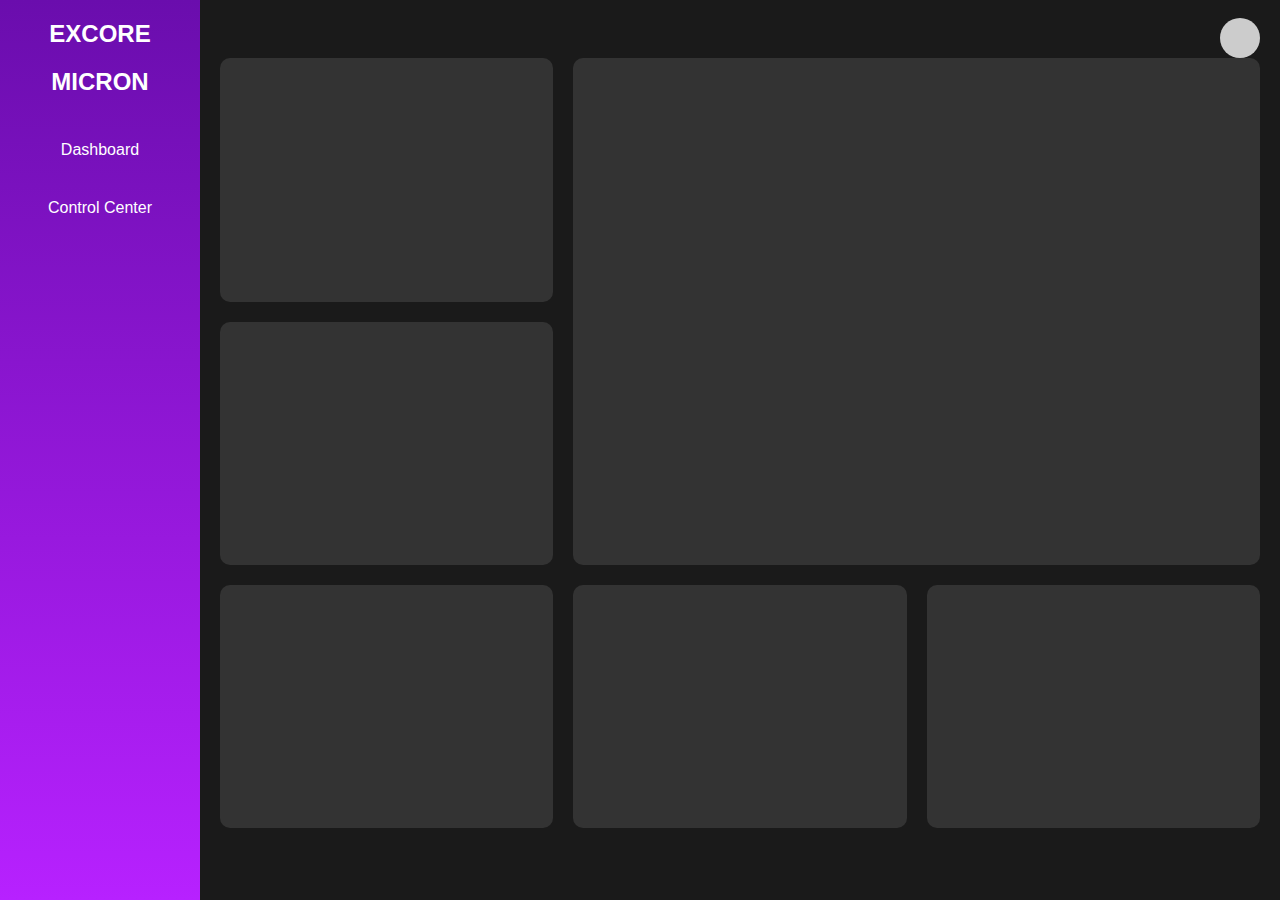
<file: excore/index.html>
<!DOCTYPE html>
<html lang="en">
<head>
    <meta charset="UTF-8">
    <meta name="viewport" content="width=device-width, initial-scale=1.0">
    <title>EXCORE MICRON Dashboard</title>
    <link rel="stylesheet" href="style.css" />
  
</head>
<body>
    <div class="sidebar">
        <h1>EXCORE</h1>
        <h1>MICRON</h1>
        <ul class="secciones">
            <li><a href="index.html" class="dash">Dashboard</a></li>
            <li><a href="controlcenter.html" class="controlcenter">Control Center</a></li>
        </ul>
    </div>
    <div class="dashboard">
        <div class="panel panel-1"></div>
        <div class="panel panel-2"></div>
        <div class="panel panel-3"></div>
        <div class="panel panel-4"></div>
        <div class="panel panel-5"></div>
        <div class="panel panel-6"></div>
    </div>
    <div class="circle"></div>
</body>
</html>
</file>
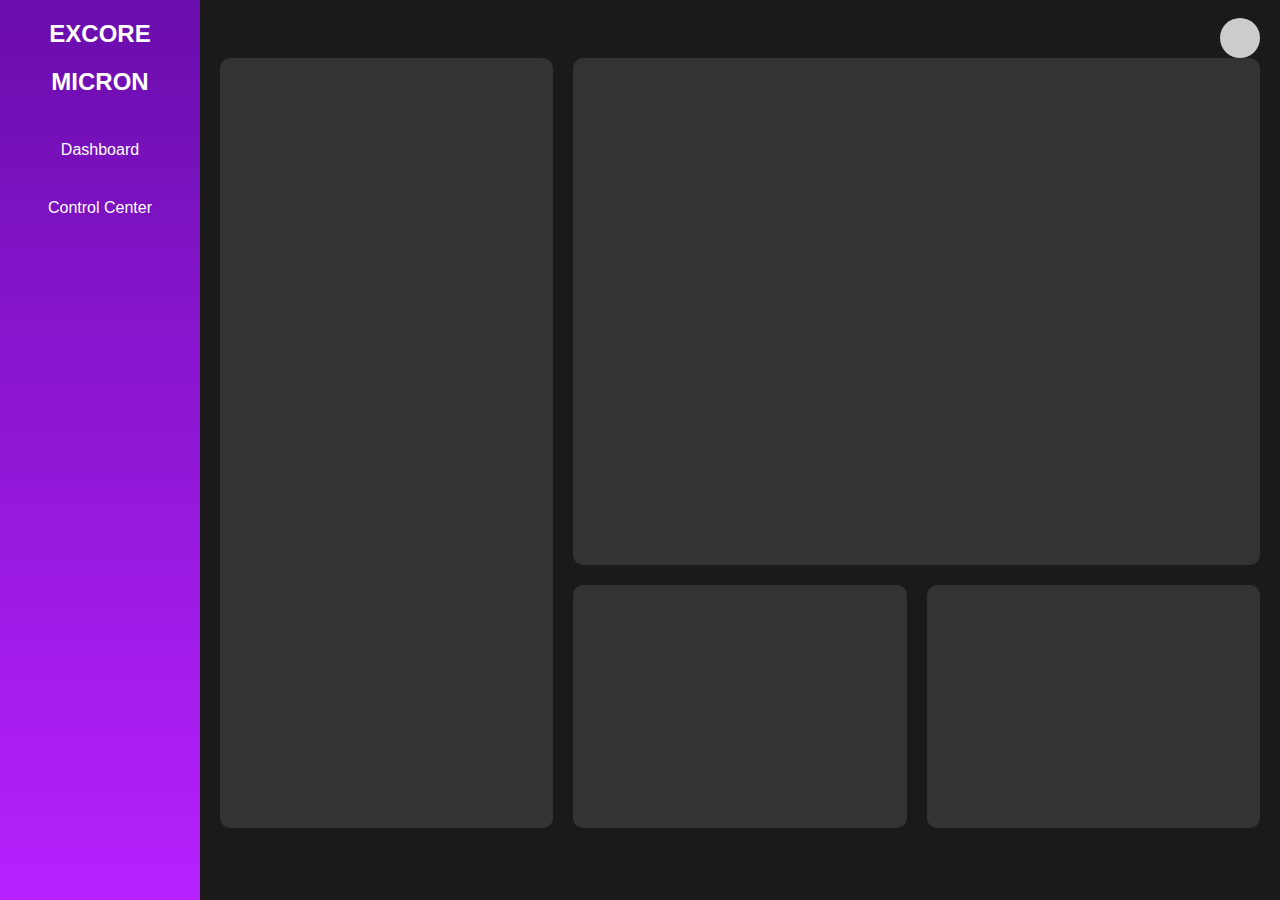
<file: excore/controlcenter.html>
<!DOCTYPE html>
<html lang="en">
<head>
    <meta charset="UTF-8">
    <meta name="viewport" content="width=device-width, initial-scale=1.0">
    <title>EXCORE MICRON Dashboard</title>
    <link rel="stylesheet" href="controlcenter.css" />
  
</head>
<body>
    <div class="sidebar">
        <h1>EXCORE</h1>
        <h1>MICRON</h1>
        <ul class="secciones">
            <li><a href="index.html" class="dash">Dashboard</a></li>
            <li><a href="controlcenter.html" class="controlcenter">Control Center</a></li>
        </ul>
    </div>
    <div class="dashboard">
        <div class="panel panel-1"></div>
        <div class="panel panel-4"></div>
        <div class="panel panel-5"></div>
        <div class="panel panel-6"></div>
    </div>
    <div class="circle"></div>
</body>
</html>
</file>
<file: excore/style.css>
* {
    margin: 0;
    padding: 0;
    box-sizing: border-box;
}

body {
    font-family: Arial, sans-serif;
    background-color: #1a1a1a;
    color: #fff;
    height: 100vh;
    display: flex;
}

.sidebar {
    width: 200px;
    background: linear-gradient(180deg, #6a0dad, #b721ff);
    padding: 20px;
    display: flex;
    flex-direction: column;
    gap: 20px;
}

.sidebar h1 {
    font-size: 1.5em;
    text-transform: uppercase;
    text-align: center;
}

.secciones {
    list-style-type: none; 
}

.secciones li {
    margin: 10px 0; 
}

.secciones a {
    display: block; 
    text-decoration: none; 
    color: #fff; 
    padding: 15px; 
    border-radius: 5px; 
    transition: background-color 0.3s; 
    text-align: center; 
}

.secciones a:hover {
    background-color: rgba(255, 255, 255, 0.2); 
}

.dashboard {
    flex: 1;
    padding: 20px;
    display: grid;
    grid-template-columns: repeat(3, 1fr);
    grid-template-rows: repeat(3, 1fr);
    gap: 20px;
    height: 90%; 
    margin-top: 3%;
}

.panel {
    background-color: #333;
    border-radius: 10px;
}

.panel-1 { grid-column: 1 / 2; grid-row: 1 / 2; }
.panel-2 { grid-column: 1 / 2; grid-row: 2 / 3; }
.panel-3 { grid-column: 1 / 2; grid-row: 3 / 4; }
.panel-4 { grid-column: 2 / 4; grid-row: 1 / 3; }
.panel-5 { grid-column: 2 / 3; grid-row: 3 / 4; }
.panel-6 { grid-column: 3 / 4; grid-row: 3 / 4; }

.circle {
    position: absolute;
    top: 2%; 
    right: 20px;
    width: 40px;
    height: 40px;
    background-color: #ccc;
    border-radius: 50%;
}
</file>
<file: excore/controlcenter.css>
* {
    margin: 0;
    padding: 0;
    box-sizing: border-box;
}

body {
    font-family: Arial, sans-serif;
    background-color: #1a1a1a;
    color: #fff;
    height: 100vh;
    display: flex;
}

.sidebar {
    width: 200px;
    background: linear-gradient(180deg, #6a0dad, #b721ff);
    padding: 20px;
    display: flex;
    flex-direction: column;
    gap: 20px;
}

.sidebar h1 {
    font-size: 1.5em;
    text-transform: uppercase;
    text-align: center;
}

.secciones {
    list-style-type: none; 
}

.secciones li {
    margin: 10px 0; 
}

.secciones a {
    display: block; 
    text-decoration: none; 
    color: #fff; 
    padding: 15px; 
    border-radius: 5px; 
    transition: background-color 0.3s; 
    text-align: center;
}

.secciones a:hover {
    background-color: rgba(255, 255, 255, 0.2);
}

.dashboard {
    flex: 1;
    padding: 20px;
    display: grid;
    grid-template-columns: repeat(3, 1fr);
    grid-template-rows: repeat(3, 1fr);
    gap: 20px;
    height: 90%; 
    margin-top: 3%;
}

.panel {
    background-color: #333;
    border-radius: 10px;
}

.panel-1 { grid-column: 1 / 2; grid-row: 1 / 4; }
.panel-4 { grid-column: 2 / 4; grid-row: 1 / 3 ; }
.panel-5 { grid-column: 2 / 3; grid-row: 3  / 4; }
.panel-6 { grid-column: 3 / 4; grid-row: 3 / 4; }

.circle {
    position: absolute;
    top: 2%; 
    right: 20px;
    width: 40px;
    height: 40px;
    background-color: #ccc;
    border-radius: 50%;
}
</file>
